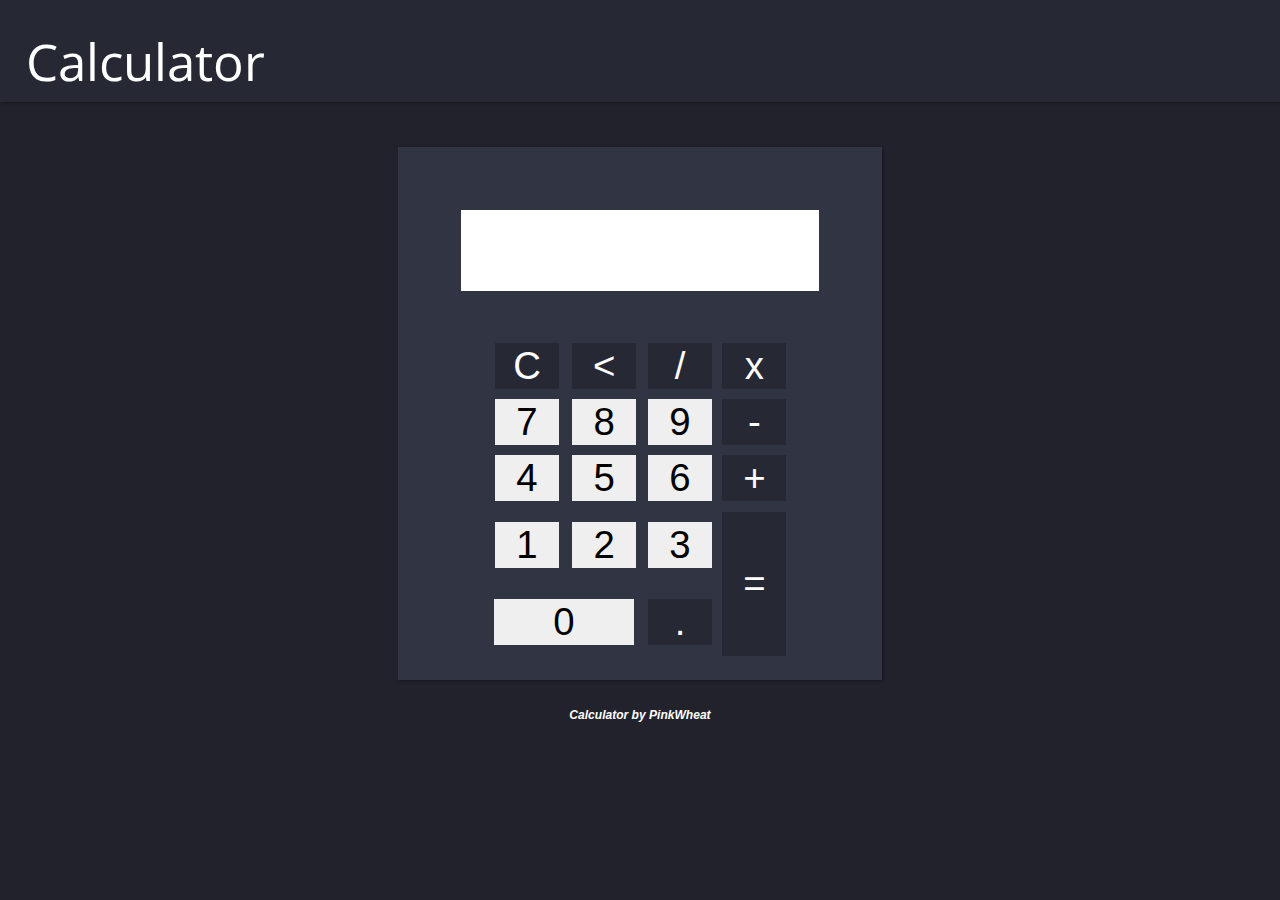
<file: calc/index.html>
<!DOCTYPE html>
<html lang="pt-br">
<head>
    <meta charset="UTF-8">
    <meta http-equiv="X-UA-Compatible" content="IE=edge">
    <meta name="viewport" content="width=device-width, initial-scale=1.0">
    <title>Calculator</title>
    <link rel="stylesheet" href="css/style.css">
</head>
<body>
    <header>
        <nav>Calculator</nav>
    </header>

    <div class="app-calculator">
            <div class="display-calculator" id="display"> </div>
            <table class="calculator-buttons">
                <tr>
                    <td><button class="btn-especials" id="clear"> C </button></td>
                    <td><button class="btn-especials" id="back"> < </button></td>
                    <td><button class="btn-especials" id="divisor" value="/"> / </button></td>
                    <td><button class="btn-especials" id="multiplier" value="*"> x </button></td>
                </tr>
                <tr>
                    <td><button class="btn-number" id='seven' value="7"> 7 </button></td>
                    <td><button class="btn-number" id='eight' value="8"> 8 </button></td>
                    <td><button class="btn-number" id='nine' value="9"> 9 </button></td>
                    <td><button class="btn-especials" id='minus' value="-"> - </button></td>
                </tr>
                <tr>
                    <td><button class="btn-number" id='four' value="4"> 4 </button></td>
                    <td><button class="btn-number" id='five' value="5"> 5 </button></td>
                    <td><button class="btn-number" id='six' value="6"> 6 </button></td>
                    <td><button class="btn-especials" id='plus' value="+"> + </button></td>
                </tr>
                <tr>
                    <td><button class="btn-number" id='one' value="1"> 1 </button></td>
                    <td><button class="btn-number" id='two' value="2"> 2 </button></td>
                    <td><button class="btn-number" id='tree' value="3"> 3 </button></td>
                    <td rowspan="2"><button class="btn-especials" id="btn-equal"> = </button></td>
                </tr>
                <tr>
                    <td colspan="2"><button class="btn-number" id="btn-zero" value="0"> 0 </button></td>
                    <td><button class="btn-especials" id='floatNumber' value="."> . </button></td>
                </tr>
            </table>
        
    </div>

    <footer>
        <h6>Calculator by <a href="https://github.com/thepinkwheat" target="_blank">PinkWheat</a></h6>
    </footer>
</body>
<script src="js/script.js"></script>
</html>
</file>
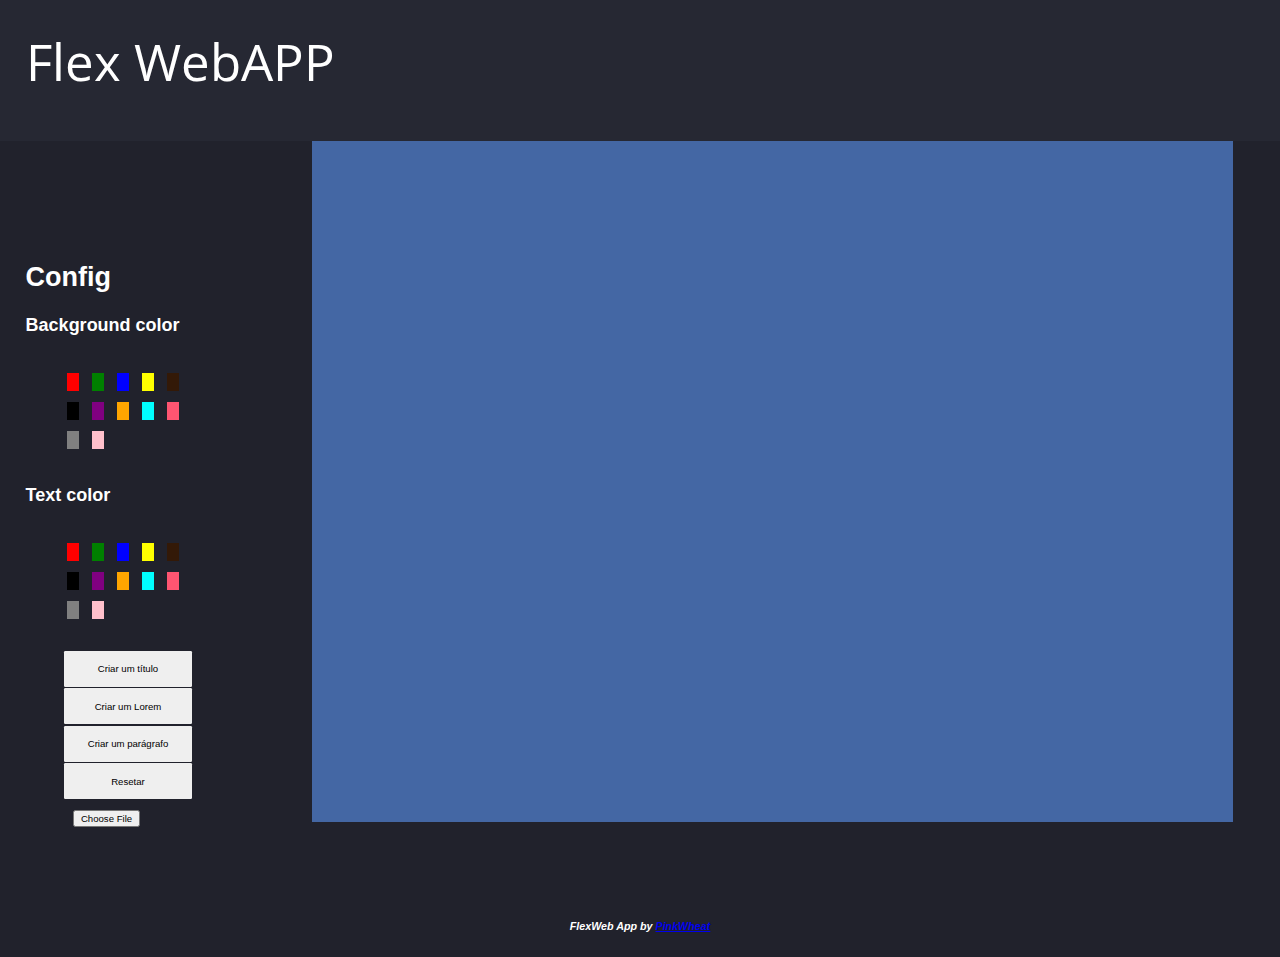
<file: flexibleWebApp/index.html>
<!DOCTYPE html>
<html lang="pt-br">
<head>
    <meta charset="UTF-8">
    <meta http-equiv="X-UA-Compatible" content="IE=edge">
    <meta name="viewport" content="width=device-width, initial-scale=1.0">
    <title>Flex WebApp by PinkWheat</title>
    <link rel="stylesheet" href="css/style.css">
</head>
<body>

    <header>
        <nav>Flex WebAPP</nav>
    </header>

    <main>
        <sidebar>
            <h2>Config</h2>
            <h3>Background color</h3>
                <aside class="btn-group">
                    <button class="btn-color" id="red" onclick="changeBackColor('red')"></button>
                    <button class="btn-color" id="green" onclick="changeBackColor('green')"></button>
                    <button class="btn-color" id="blue" onclick="changeBackColor('blue')"></button>
                    <button class="btn-color" id="yellow" onclick="changeBackColor('yellow')"></button>
                    <button class="btn-color" id="brown" onclick="changeBackColor('brown')"></button>
                    <button class="btn-color" id="black" onclick="changeBackColor('black')"></button>
                    <button class="btn-color" id="purple" onclick="changeBackColor('purple')"></button>
                    <button class="btn-color" id="orange" onclick="changeBackColor('orange')"></button>
                    <button class="btn-color" id="cyan" onclick="changeBackColor('cyan')"></button>
                    <button class="btn-color" id="pink" onclick="changeBackColor('pink')"></button>
                    <button class="btn-color" id="grey" onclick="changeBackColor('grey')"></button>
                    <button class="btn-color" id="sakurapink"onclick="changeBackColor('sakurapink')"></button>
                </aside>
                <h3>Text color</h3>

                <aside class="btn-group">
                    <button class="btn-color" id="red" onclick="changeTextColor('red')"></button>
                    <button class="btn-color" id="green" onclick="changeTextColor('green')"></button>
                    <button class="btn-color" id="blue" onclick="changeTextColor('blue')"></button>
                    <button class="btn-color" id="yellow" onclick="changeTextColor('yellow')"></button>
                    <button class="btn-color" id="brown" onclick="changeTextColor('brown')"></button>
                    <button class="btn-color" id="black" onclick="changeTextColor('black')"></button>
                    <button class="btn-color" id="purple" onclick="changeTextColor('purple')"></button>
                    <button class="btn-color" id="orange" onclick="changeTextColor('orange')"></button>
                    <button class="btn-color" id="cyan" onclick="changeTextColor('cyan')"></button>
                    <button class="btn-color" id="pink" onclick="changeTextColor('pink')"></button>
                    <button class="btn-color" id="grey" onclick="changeTextColor('grey')"></button>
                    <button class="btn-color" id="sakurapink"onclick="changeTextColor('sakurapink')"></button>
                </aside>

                <aside class="btn-group">
                    <button class="btn-normal" onclick="createTittle()">Criar um título</button>
                    <button class="btn-normal" onclick="createLorem()">Criar um Lorem</button>
                    <button class="btn-normal" onclick="createParagraph()">Criar um parágrafo</button>
                    <button class="btn-normal" onclick="reset()">Resetar</button> 
                        <input type="file" class="btn-normal" accept="image/*" onchange="createImage(event)" alt="Adicionar uma imagem">
                </aside>
                
        </sidebar>
        <container class="app" id="webApp">

        </container>
    </main>

    <footer>
        <footer>
            <h6>FlexWeb App by <a href="https://github.com/thepinkwheat" target="_blank">PinkWheat</a></h6>
        </footer>
    </footer>
</body>
</html>
<script src='js/script.js'></script>
</file>
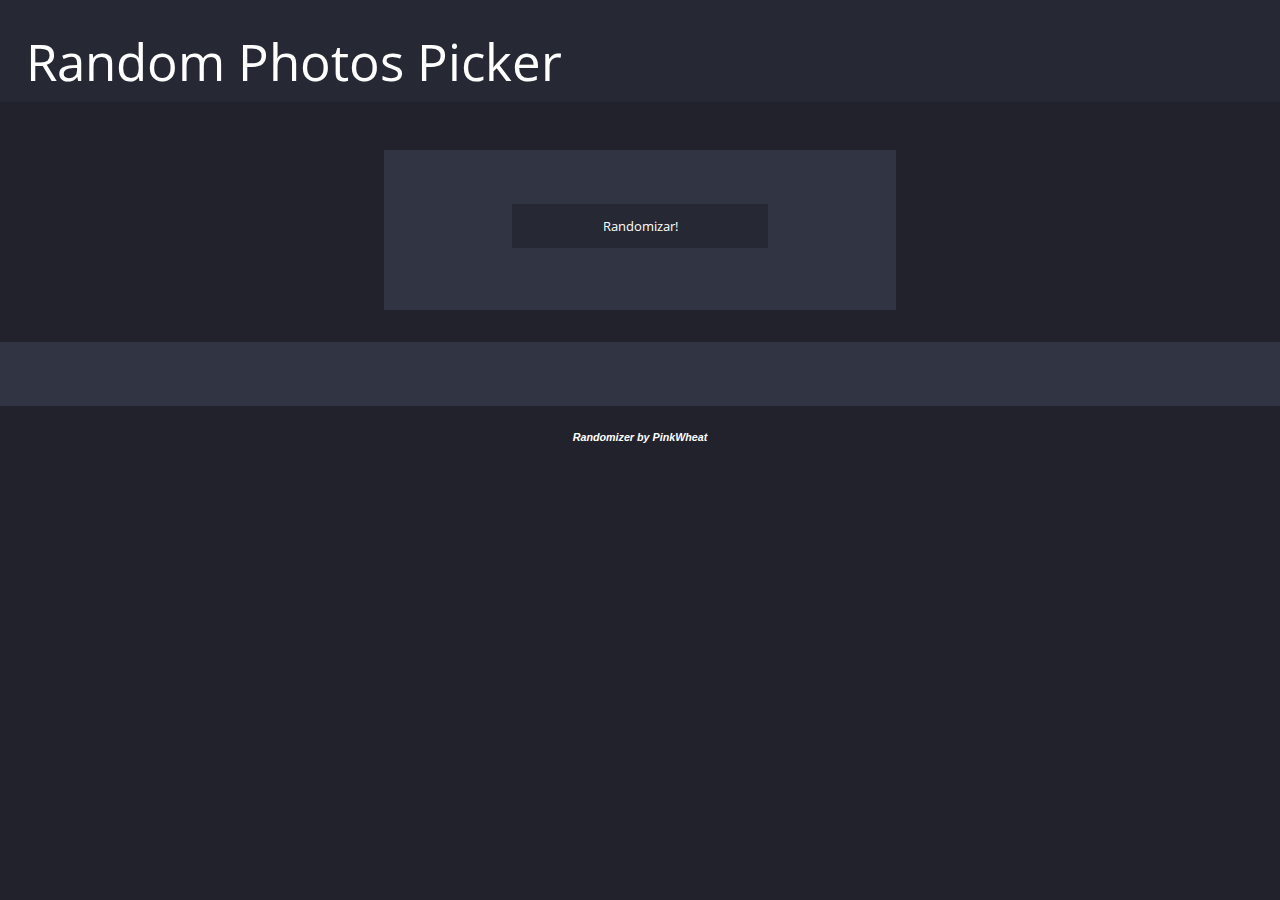
<file: random-photos/index.html>
<!DOCTYPE html>
<html lang="pt-br">
<head>
    <meta charset="UTF-8">
    <meta http-equiv="X-UA-Compatible" content="IE=edge">
    <meta name="viewport" content="width=device-width, initial-scale=1.0">
    <title>Randomizer</title>
    <link rel="stylesheet" href="css/style.css">
</head>
<body>
    <header>
        <nav>Random Photos Picker</nav>
    </header>

    <div class="randomizer">
        <button class="btn-large" id="randomizer">Randomizar!</button>
    </div>

    <div class="container" id="random-images">
    </div>

    <footer>
        <h6>Randomizer by <a href="https://github.com/thepinkwheat" target="_blank">PinkWheat</a></h6>
    </footer>
</body>
<script src="js/script.js"></script>
</html>
</file>
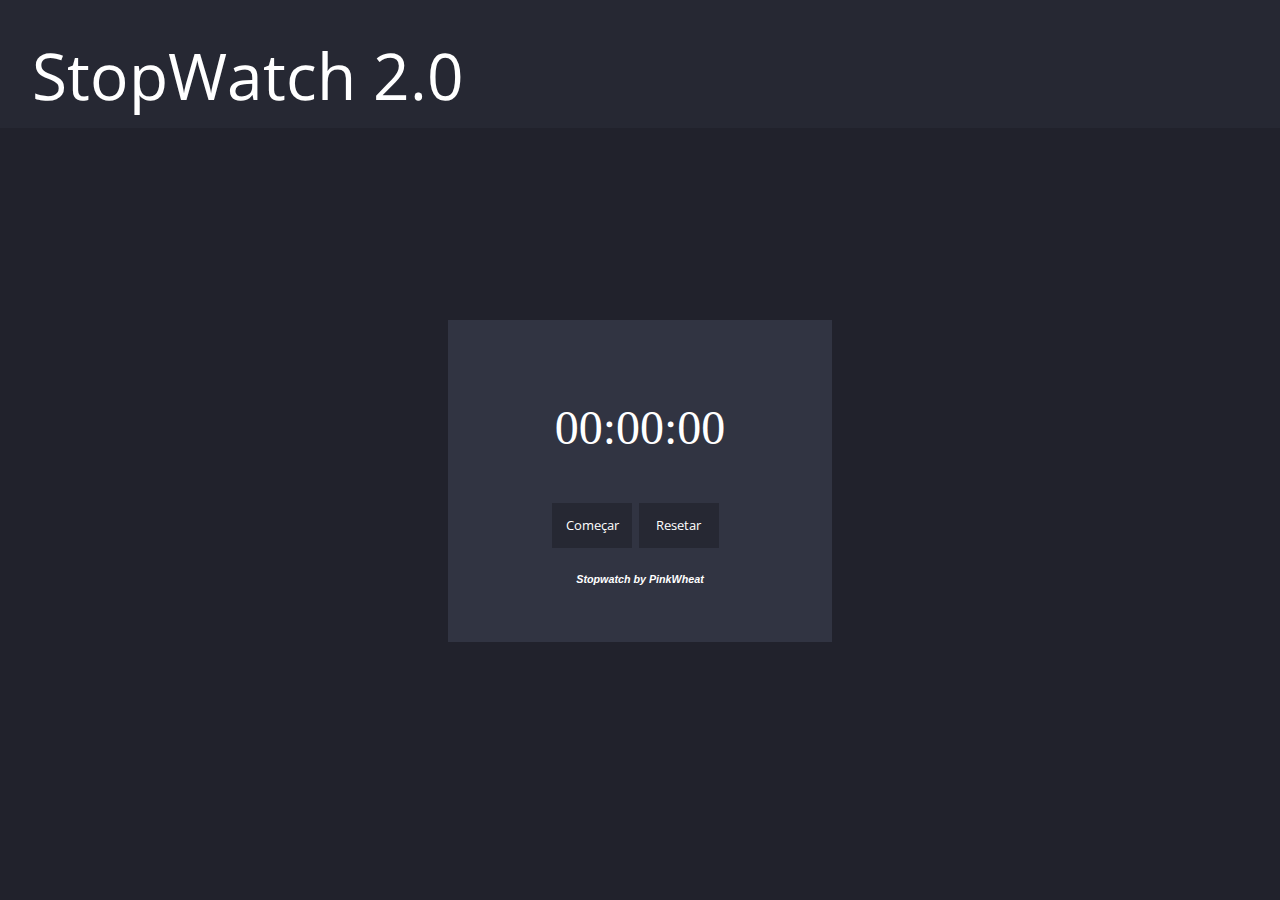
<file: stopwatch/index.html>
<!DOCTYPE html>
<html lang="pt-br">
<head>
    <meta charset="UTF-8">
    <meta http-equiv="X-UA-Compatible" content="IE=edge">
    <meta name="viewport" content="width=device-width, initial-scale=1.0">
    <title>Stopwatch</title>
    <link rel="stylesheet" href="css/style.css">
</head>
<body>
    <header>
        <nav>StopWatch 2.0</nav>
    </header>

    <div class="container">
        <p class="timer" id="timer_id">
            00:00:00
        </p>
        
        <p id="buttons_container">
        <button type="button" class="btn-normal" id='start' onClick="clickStartStop()">Começar</button>
        <button type="button" class="btn-normal" id='stop' onClick="reset()">Resetar</button>
        </p>

    <footer>
        <h6>Stopwatch by <a href="https://github.com/thepinkwheat" target="_blank">PinkWheat</a></h6>
    </footer>
</body>
<script src="js/script.js"></script>
</html>
</file>
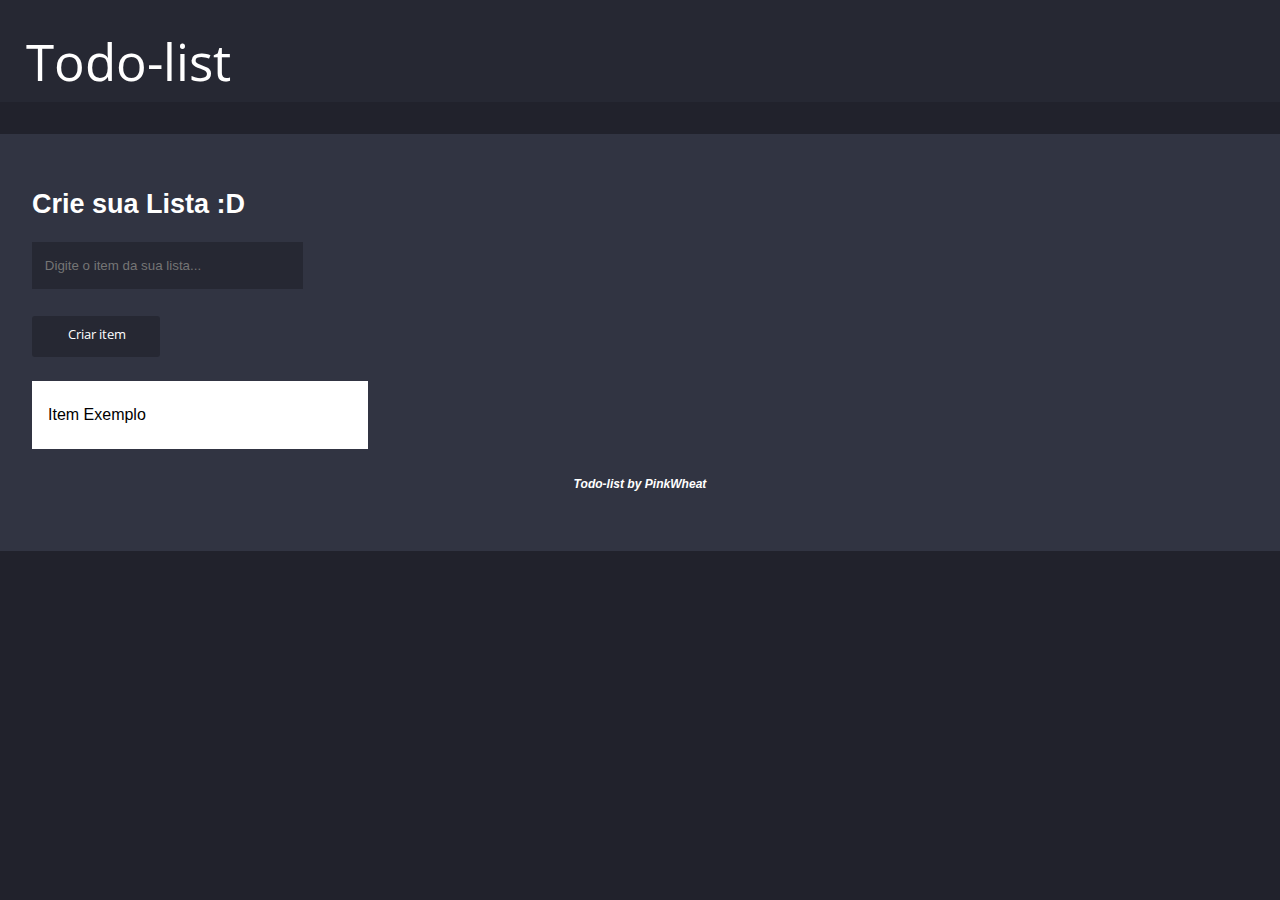
<file: todo-list/index.html>
<!DOCTYPE html>
<html lang="pt-br">
<head>
    <meta charset="UTF-8">
    <meta http-equiv="X-UA-Compatible" content="IE=edge">
    <meta name="viewport" content="width=device-width, initial-scale=1.0">
    <title>Todo-List</title>
    <link rel="stylesheet" href="css/style.css">
</head>
<body>
    <header>
        <nav>Todo-list</nav>
    </header>

    <div class="app">
        <div class class="create-item">
            <h2 class="subtitle">Crie sua Lista :D</h2>
                <input type="text" class="input-txt" id="itemValue" placeholder="Digite o item da sua lista..."/>
            <button class="btn" id="create-item">Criar item</button>
        </div>
       <div class="app-list" id="list">
           <div class="item-list" id="item">
            <p>Item Exemplo</p>
        </div>
    </div>

    <footer>
        <h6>Todo-list by <a href="https://github.com/thepinkwheat" target="_blank">PinkWheat</a></h6>
    </footer>
</body>
<script src="js/script.js"></script>
</html>
</file>
<file: calc/css/style.css>
@charset "UTF-8";

@import url('https://fonts.googleapis.com/css2?family=Open+Sans:wght@300&display=swap');


*{
    font-family: Arial, sans-serif;
}

body{
    background-color:#21222C;
    color: white;
    margin: 0;
    padding: 0;
}

.app-calculator{
    height: auto;
    background-color:#313442;
    width:35vw;
    margin: auto;
    margin-top: 5vh;
    padding:2vh;
    text-align: center;
    box-shadow:1px 1px 3px rgba(0, 0, 0, 0.356);
}

.display-calculator{
    background-color:white;
    width: auto;
    margin:auto;
    height: 5vh;
    font:normal 4vh Arial;
    color: black;
    margin:5vh 5vh;
    padding: 2vh 5vh;
    text-align: right;
}

.calculator-buttons{
    margin: auto;
}

.btn-number{
    display: inline;
    height: auto;
    width: 5vw;
    font-size:3vw;
    border:none;
    margin: 0.25vw;
    cursor: pointer;
}

.btn-especials{
    display: inline-block;
    height: auto;
    width: 5vw;
    font-size:3vw;
    border:none;
    margin: 0.25vw;
    cursor: pointer;
    background-color:#262833;
    color: white;
}

.btn-especials:hover{
    background-color:#040405;
}

.btn-number:hover{
    background-color:#040405;
    color: white;
}

nav{
    background-color:#262833;
    color: black;
    display: flex;
    height: 1em;
    padding:0.5em;
    font-size: 4vw;
    color: white;
    font-family: 'Open Sans', sans-serif;
    box-shadow:1px 1px 3px rgba(0, 0, 0, 0.356);
}

footer{
    text-align: center;
    font-style: italic;
    font-size: 2vh;
}

#btn-zero{
    width: 11vw;
    height:auto;
    margin-right: 0.5vw;
}

#btn-equal{
    width: 5vw;
    height:16vh;
    padding: 2vh;
}

a{
    text-decoration:none;
    color: inherit;
}

a:hover{
    text-decoration:none;
    color: inherit;
    color:#606582;
    transition:0.5s;
}
</file>
<file: flexibleWebApp/css/style.css>
@charset "UTF-8";

@import url('https://fonts.googleapis.com/css2?family=Open+Sans:wght@300&display=swap');

*{
    font-family: Arial, sans-serif;
}

body{
    background-color:#21222C;
    color: white;
    margin: 0;
    padding: 0;
}

nav{
    background-color:#262833;
    color: black;
    display: flex;
    height: 10vh;
    padding:0.5em;
    font-size: 4vw;
    color: white;
    font-family: 'Open Sans', sans-serif;
}

main{
    display:block;
}

main>sidebar{
    height:70vh;
    min-height:70vh;
    width: 20%;
    background-color:#21222C;
    padding:2vw;
    font-size: 2vw;
    display:inline-block;
    max-width:30vw;
}

.btn-normal{
    height: 4vh;
    width: 100%;
    border:none;
    border-radius:0.1vw;
    font-size:0.75vw;
    transition:1s;
    cursor: pointer;
}

.btn-normal:hover{
    background-color:#262833;
    color: white;
    transition:0.5s;
}

main>.app{
    height: auto;
    min-height:70vh;
    width:75%;
    max-height: 60vh;
    max-width:68vw;
    background-color:#4467A4;
    overflow:auto; 
    display:inline-block;
    padding: 2vw;
}

.app>h1{
    font-size: 3vh;
}

.btn-color{
    border: none;
    height:2vh;
    min-height: 10px;
    margin: 0.2vw;;
    width: 1vw;
    display: inline-block;
    cursor: pointer;
}

.btn-color:hover{
    outline: 0.4vw solid #262833;
}


sidebar>.btn-group{
    background-color:none;
    width: auto;
    height: auto;
    margin-left: 2vw;
    max-width:10vw;
    padding:1vw;
}

sidebar>h2{
    text-align:justify;
    color: white;
    font-size:3vh;
}

sidebar>h3{
    color: white;
    font-size:2vh;
}

footer{
    text-align: center;
    font-style: italic;
}

footer>a{
    text-decoration:none;
    color: inherit;
    font-size: 3vh;
}

footer>a:hover{
    text-decoration:none;
    color: inherit;
    color:#606582;
    transition:0.5s;
}

input[type="file"]{
    border: none;
    height:3vh;
    min-height: 10px;
    margin: 0.2vw;;
    width: 10vw;
    display: inline-block;
    cursor: pointer;
    color:transparent;
    padding:5%;
}

input[type="file"]:hover{
    color:transparent;
}

.image-app{
    height:200px;
    width: 200px;
}

/* Colors JS */

#red{
    background-color:red;
}

#green{
    background-color:green;
}

#yellow{
    background-color:yellow;
}

#brown{
    background-color:rgb(51, 25, 7);
}

#blue{
    background-color:blue;
}

#black{
    background-color:black;
}

#purple{
    background-color:purple;
}

#orange{
    background-color:orange;
}

#cyan{
    background-color:cyan;
}

#pink{
    background-color:rgb(255, 85, 113);
}

#grey{
    background-color:grey;
}

#sakurapink{
    background-color:pink;
}
</file>
<file: random-photos/css/style.css>
@charset "UTF-8";

@import url('https://fonts.googleapis.com/css2?family=Open+Sans:wght@300&display=swap');

*{
    font-family: Arial, sans-serif;
}

body{
    background-color:#21222C;
    color: white;
    margin: 0;
    padding: 0;
}

.btn-large{
    border: none;
    font-family: 'Open Sans';
    margin: 0;
    width: 50%;
    background-color:#262833;
    color: white;
    padding: 1em;
    cursor: pointer;
    display:flex;
}

.randomizer > #randomizer{
    display: inline;
    margin-top: 4em;
}

.randomizer{
    height: 10em;
    width: 40vw;
    background-color:#313442;
    text-align: center;
    display: block;
    margin: auto;
    margin-top: 3em;
}

.text-img{
    color:black;
    text-align: center;
    font-size:1.5em;
    font-family: "Open Sans", Arial, sans-serif;
}

.container{
    display:block;
    background-color:#313442;
    width:100vw;
    margin: auto;
    margin-top: 2em;
    padding:2em;
}

.img-slot{
    width: 20em;
    height:15em;
    margin:1em;
    background:white;
    display:inline-block;
}

.img-model{
    width: 20em;
    height:10em;
}

nav{
    background-color:#262833;
    color: black;
    display: flex;
    height: 1em;
    padding:0.5em;
    font-size: 4vw;
    color: white;
    font-family: 'Open Sans', sans-serif;
}

footer{
    text-align: center;
    font-style: italic;
}

a{
    text-decoration:none;
    color: inherit;
}

a:hover{
    text-decoration:none;
    color: inherit;
    color:#606582;
    transition:0.5s;
}
</file>
<file: stopwatch/css/style.css>
@charset "UTF-8";

@import url('https://fonts.googleapis.com/css2?family=Open+Sans:wght@300&display=swap');

*{
    font-family: Arial, sans-serif;
}

body{
    background-color:#21222C;
    color: white;
    margin: 0;
    padding: 0;
}

.container{
    display:block;
    background-color:#313442;
    width:20em;
    margin: auto;
    margin-top: 12em;
    padding:2em;
}

.container > .timer{
    font-family: "time";
    font-size: 3em;
    text-align: center;
}

nav{
    background-color:#262833;
    color: black;
    display: flex;
    height: 1em;
    padding:0.5em;
    font-size: 4em;
    color: white;
    font-family: 'Open Sans', sans-serif;
}

footer{
    text-align: center;
    font-style: italic;
}

.btn-normal{
    border: none;
    font-family: 'Open Sans';
    margin: 0;
    background-color:#262833;
    color: white;
    width: 6em;
    padding: 1em;
    cursor: pointer;
}

#buttons_container{
    display: flex;
    margin-left: 4.5em;
    text-align: center;
}

#start{
    margin-right: 0.5em;
}

#stop{
    margin-right: 0.5em;
}

a{
    text-decoration:none;
    color: inherit;
}

a:hover{
    text-decoration:none;
    color: inherit;
    color:#606582;
    transition:0.5s;
}
</file>
<file: todo-list/css/style.css>
@charset "UTF-8";

@import url('https://fonts.googleapis.com/css2?family=Open+Sans:wght@300&display=swap');

*{
    font-family: Arial, sans-serif;
}

body{
    background-color:#21222C;
    color: white;
    margin: 0;
    padding: 0;
}

.btn{
    border: none;
    font-family: 'Open Sans';
    margin: 0;
    width: 10vw;
    background-color:#262833;
    color: white;
    height: 4.5vh;
    font-size: 1vw;
    padding-top:1vh;
    padding-bottom:0.5vw;
    padding-left:2.8vw;
    cursor: pointer;
    display:flex;
    border-radius: 3px;
}


.delete{
    border: none;
    font-family: 'Open Sans';
    background-color:#262833;
    color: white;
    cursor: pointer;
    border-radius: 3px;
    margin-right:10%;
}

.subtitle{
    font-size: 3vh;
}

.app{
    height: auto;
    background-color:#313442;
    width:auto;
    margin: auto;
    margin-top: 2em;
    padding:2em;
    display:block;
}

.input-txt{
    transition:1s;
    height:5vh;
    width:20vw;
    border:none;
    margin-bottom:3vh;
    background-color:#262833;
    color: white;
    padding-left:1vw;
}

nav{
    background-color:#262833;
    color: black;
    display: flex;
    height: 1em;
    padding:0.5em;
    font-size: 4vw;
    color: white;
    font-family: 'Open Sans', sans-serif;
}

footer{
    text-align: center;
    font-style: italic;
    font-size: 2vh;
}

a{
    text-decoration:none;
    color: inherit;
}

a:hover{
    text-decoration:none;
    color: inherit;
    color:#606582;
    transition:0.5s;
}

.input-txt:hover{
    transition:1s;
    background-color:white;
    color: black;
}

.item-list{
    border: none;
    height: auto;
    width: 20em;
    background-color:white;
    color: black;
    display: flex;
    margin-top: 1.5em;
    padding-left:1em;
    padding-top: 1vh;
    padding-bottom:1vh;
}
</file>
